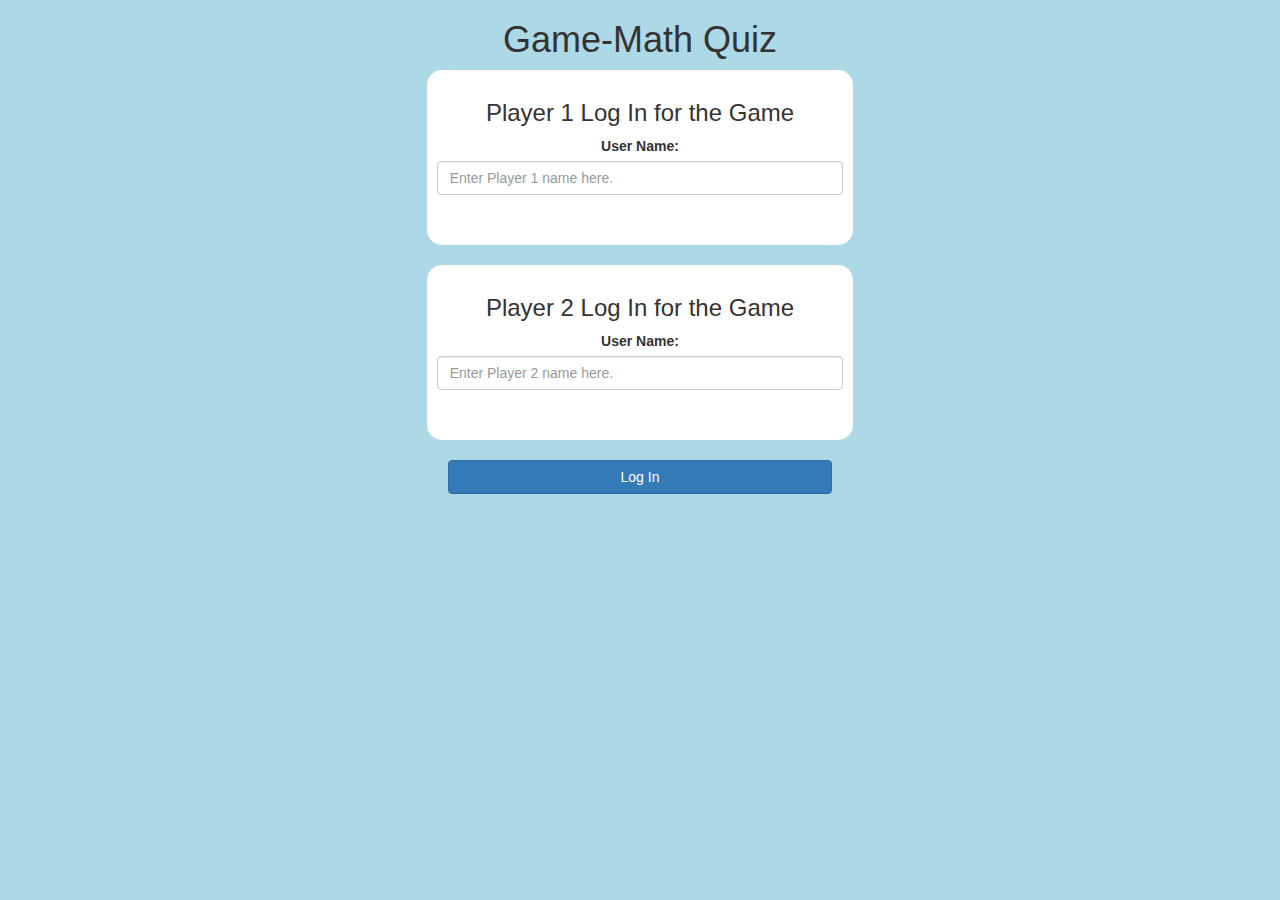
<file: index.html>
<!DOCTYPE html>
<html>
<head>
	<title>Math Quiz</title>

<meta name="viewport" content="width=device-width, initial-scale=1">
<link rel="stylesheet" href="https://maxcdn.bootstrapcdn.com/bootstrap/3.4.0/css/bootstrap.min.css">
<script src="https://ajax.googleapis.com/ajax/libs/jquery/3.4.1/jquery.min.js"></script>
<script src="https://maxcdn.bootstrapcdn.com/bootstrap/3.4.0/js/bootstrap.min.js"></script>

<link rel="stylesheet" type="text/css" href="style.css">

<script src="main.js"></script>
</head>
<body>
<center>
	<h1>Game-Math Quiz</h1>
	<div class="col-lg-4 col-sm-8 col-xs-11 login_div_1">
		<h3>Player 1 Log In for the Game</h3>
		<label>User Name: </label>
		<input type="text" id="player_1_name_input" class="form-control" placeholder="Enter Player 1 name here.">
		<br>
		<br>
	</div>
	<br>
	<div class="col-lg-4 col-sm-8 col-xs-11 login_div_2">
		<h3>Player 2 Log In for the Game</h3>
		<label>User Name: </label>
		<input type="text" id="player_2_name_input" class="form-control" placeholder="Enter Player 2 name here.">
		<br>
		<br>
	</div>
	<br>
	<button style="width:30%" class="btn btn-primary" onclick="addUser()">Log In</button>
</center>
</body>
</html>
</file>
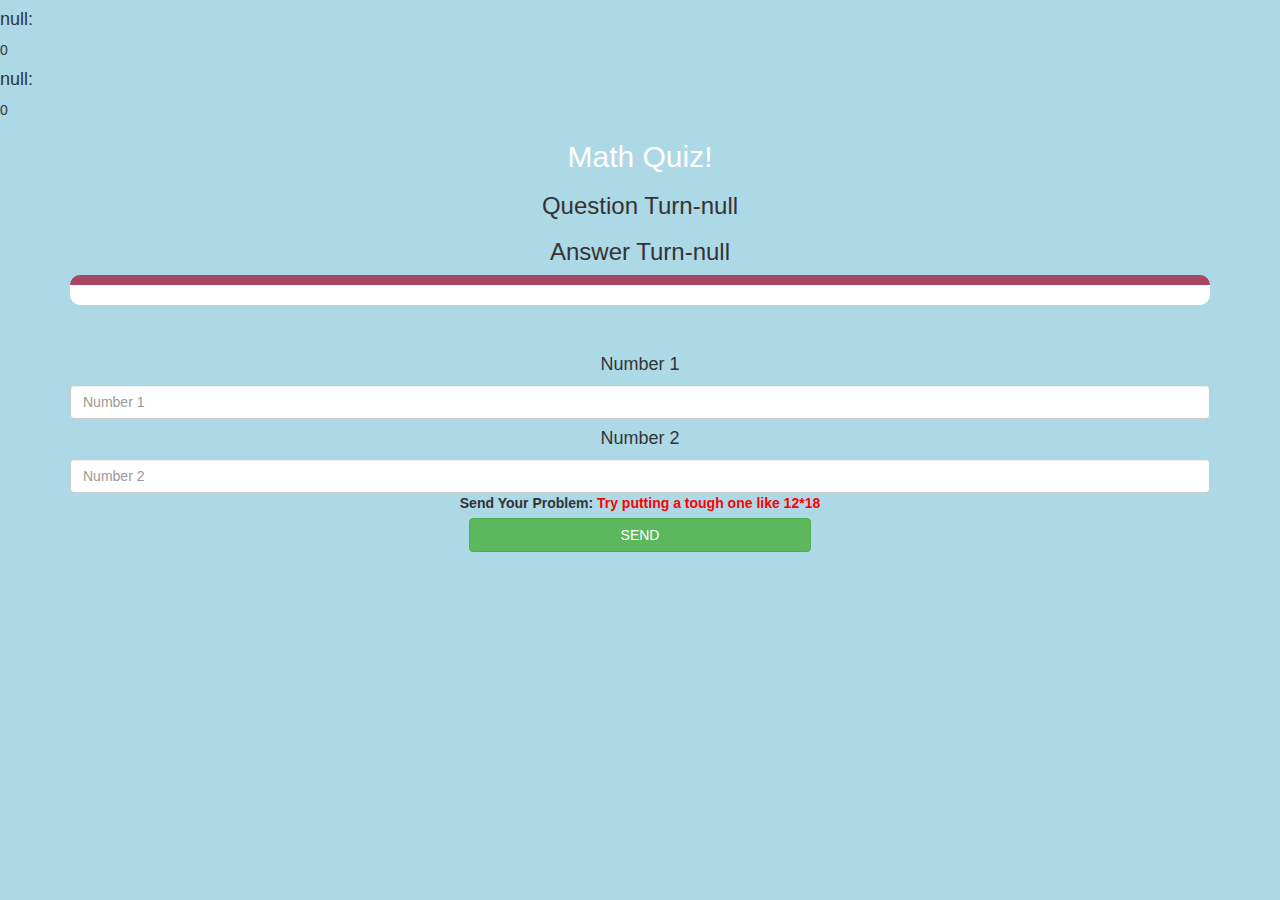
<file: index_2.html>
<!DOCTYPE html>
<html>
<head>
	<title>Math Quiz</title>

<meta name="viewport" content="width=device-width, initial-scale=1">
<link rel="stylesheet" href="https://maxcdn.bootstrapcdn.com/bootstrap/3.4.0/css/bootstrap.min.css">
<script src="https://ajax.googleapis.com/ajax/libs/jquery/3.4.1/jquery.min.js"></script>
<script src="https://maxcdn.bootstrapcdn.com/bootstrap/3.4.0/js/bootstrap.min.js"></script>

<link rel="stylesheet" type="text/css" href="style.css">
</head>
<body>

	<h4 id="player1_name"></h4><span id="player1_score"></span>
	<br>
	<h4 id="player2_name"></h4><span id="player2_score"></span>
	<br>
   <div class="container">
	<center>
		<h2 style="color: white;">Math Quiz!</h2>
        <h3 id="player_question"></h3>
        <h3 id="player_answer"></h3>
		<div id="output" class="col-log-6"></div>
		<br>
		<br>
        <h4>Number 1</h4>
		<input type="text" id="number1" class="form-control" placeholder="Number 1">
		<h4>Number 2</h4>
		<input type="text" id="number2" class="form-control" placeholder="Number 2">
		<label>Send Your Problem: <b style="color: red">Try putting a tough one like 12*18</b></label>
		<br>
		<button onclick="send()" class="btn btn-success" style="width:30%;">SEND</button>
		<br>

	</center>
</div>

<script src="main_2.js"></script>
</body>
</html>
</file>
<file: style.css>
body
{
	background: lightblue;
}

	.login_div_1 , .login_div_2
	{
		background: white;
		padding: 10px;
		float: none;
		border-radius: 15px;
	}


#player_1_name , #player_2_name
{
	display: inline-block;
	margin-left: 20px;
}
#word
{
	width: 60%;
}
#word_display
{
	letter-spacing: 5px;
}
#output
{
background: white;
border-radius: 10px;
border-top: 10px solid #AA4465;
padding: 10px;
float: none;
text-align: left;
}
</file>
